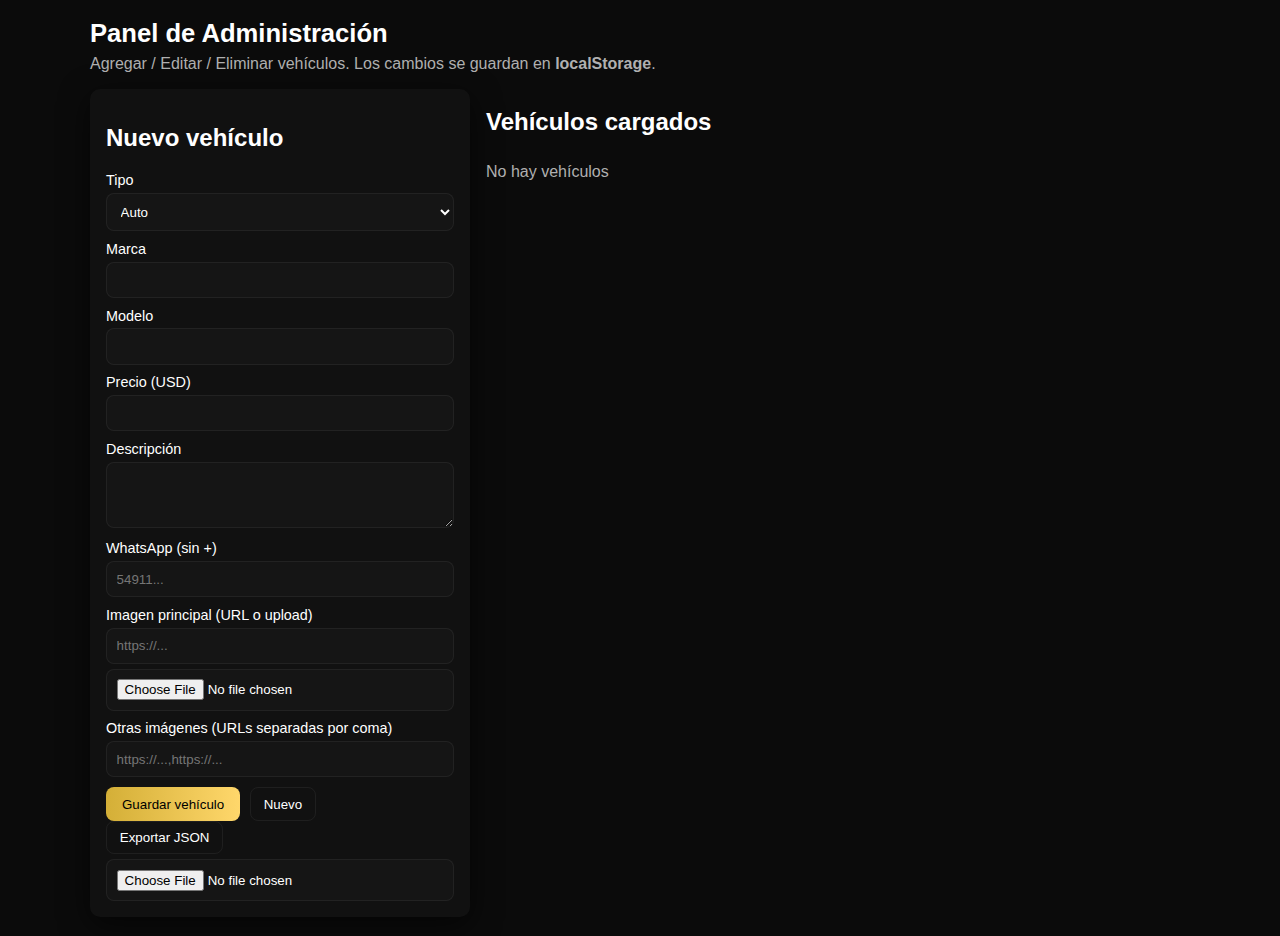
<file: admin.html>
<!DOCTYPE html>
<html lang="es">
  <head>
    <meta charset="utf-8" />
    <meta name="viewport" content="width=device-width,initial-scale=1" />
    <title>Admin - AutoMarket</title>
    <link rel="stylesheet" href="admin.css" />
  </head>
  <body>
    <div class="admin-wrap">
      <header>
        <h1>Panel de Administración</h1>
        <p class="muted">
          Agregar / Editar / Eliminar vehículos. Los cambios se guardan en
          <strong>localStorage</strong>.
        </p>
      </header>

      <main class="grid">
        <section class="form-section">
          <h2 id="form-title">Nuevo vehículo</h2>
          <form id="veh-form">
            <input type="hidden" id="veh-id" />
            <label
              >Tipo
              <select id="tipo">
                <option value="auto">Auto</option>
                <option value="moto">Moto</option>
              </select>
            </label>
            <label>Marca <input id="marca" required /></label>
            <label>Modelo <input id="modelo" required /></label>
            <label
              >Precio (USD) <input id="precio" type="number" required
            /></label>
            <label
              >Descripción <textarea id="descripcion" rows="3"></textarea>
            </label>
            <label
              >WhatsApp (sin +) <input id="whatsapp" placeholder="54911..."
            /></label>
            <label
              >Imagen principal (URL o upload)
              <input id="img-url" placeholder="https://..." />
              <input id="img-file" type="file" accept="image/*" />
            </label>
            <label
              >Otras imágenes (URLs separadas por coma)
              <input id="imagenes" placeholder="https://...,https://..." />
            </label>

            <div class="actions">
              <button type="submit" class="btn-primary">
                Guardar vehículo
              </button>
              <button type="button" id="reset-form" class="btn-secondary">
                Nuevo
              </button>
            </div>
          </form>

          <div class="tools">
            <button id="export-json" class="btn-secondary">
              Exportar JSON
            </button>
            <input id="import-file" type="file" accept="application/json" />
          </div>
        </section>

        <section class="list-section">
          <h2>Vehículos cargados</h2>
          <div id="lista"></div>
        </section>
      </main>
    </div>

    <script src="admin.js"></script>
  </body>
</html>
</file>
<file: admin.css>
:root {
  --bg: #0b0b0b;
  --panel: #111;
  --accent: #d4af37;
  --muted: #b0b0b0;
  --text: #fff;
}
* {
  box-sizing: border-box;
}
body {
  margin: 0;
  background: var(--bg);
  color: var(--text);
  font-family: Inter, Arial;
  padding: 1.2rem;
}
.admin-wrap {
  max-width: 1100px;
  margin: 0 auto;
}
header h1 {
  margin: 0;
  font-size: 1.6rem;
}
.muted {
  color: var(--muted);
  margin-top: 0.4rem;
}
.grid {
  display: grid;
  grid-template-columns: 380px 1fr;
  gap: 1rem;
  margin-top: 1rem;
}
.form-section {
  background: var(--panel);
  padding: 1rem;
  border-radius: 10px;
  box-shadow: 0 8px 30px rgba(0, 0, 0, 0.6);
}
.list-section {
  background: transparent;
  padding: 0 0 0 0;
}
label {
  display: block;
  margin-bottom: 0.6rem;
  font-size: 0.9rem;
}
input,
select,
textarea {
  width: 100%;
  padding: 0.6rem;
  border-radius: 8px;
  border: 1px solid rgba(255, 255, 255, 0.06);
  background: rgba(255, 255, 255, 0.02);
  color: var(--text);
  margin-top: 0.3rem;
}
.actions {
  display: flex;
  gap: 0.6rem;
  margin-top: 0.6rem;
}
button {
  cursor: pointer;
}
.btn-primary {
  background: linear-gradient(90deg, var(--accent), #ffd76b);
  color: #000;
  padding: 0.6rem 1rem;
  border-radius: 8px;
  border: 0;
}
.btn-secondary {
  background: transparent;
  color: var(--text);
  border: 1px solid rgba(255, 255, 255, 0.06);
  padding: 0.5rem 0.8rem;
  border-radius: 8px;
}
#lista {
  margin-top: 1rem;
  display: grid;
  gap: 0.6rem;
}
.veh-row {
  display: flex;
  align-items: center;
  gap: 0.8rem;
  padding: 0.6rem;
  border-radius: 8px;
  background: rgba(255, 255, 255, 0.02);
}
.veh-row img {
  width: 72px;
  height: 48px;
  object-fit: cover;
  border-radius: 6px;
}
.veh-meta {
  flex: 1;
}
.veh-actions {
  display: flex;
  gap: 0.4rem;
}
.small {
  padding: 0.3rem 0.5rem;
  font-size: 0.9rem;
}
</file>
